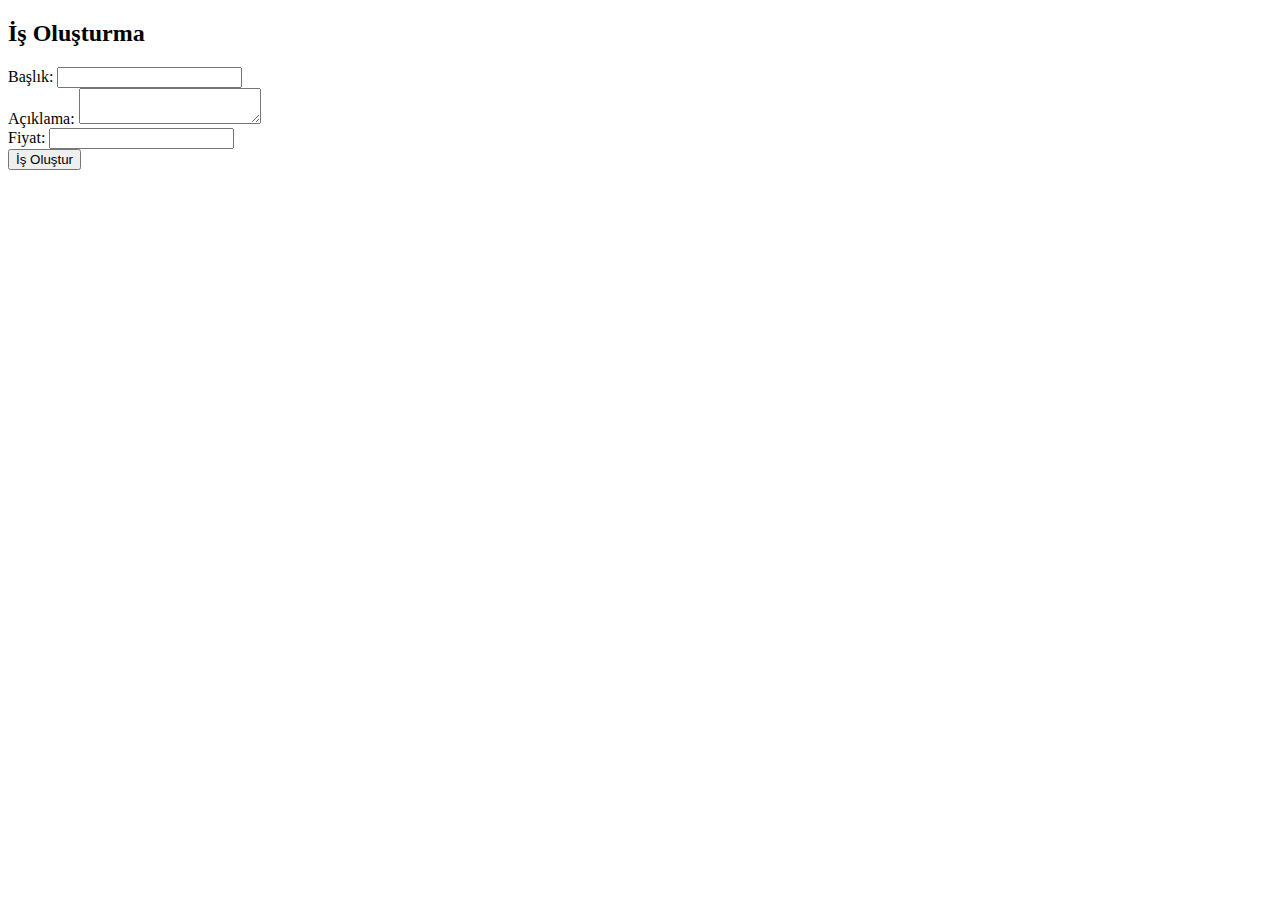
<file: Yazılım Sınama/Yeni klasör (5)/templates/create_job_listing.html>
<!DOCTYPE html>
<html lang="en">
<head>
    <meta charset="UTF-8">
    <meta http-equiv="X-UA-Compatible" content="IE=edge">
    <meta name="viewport" content="width=device-width, initial-scale=1.0">
    <title>Dashboard</title>
</head>
<body>
  <h2>İş Oluşturma</h2>
  <form method="post" action="{{ url_for('create_job_listing') }}">
    <label for="title">Başlık:</label>
    <input type="text" id="title" name="title" required><br>

    <label for="description">Açıklama:</label>
    <textarea id="description" name="description" required></textarea><br>

    <label for="price">Fiyat:</label>
    <input type="number" id="price" name="price" required><br>

    <button type="submit">İş Oluştur</button>
  </form>
</body>
</html>
</file>
